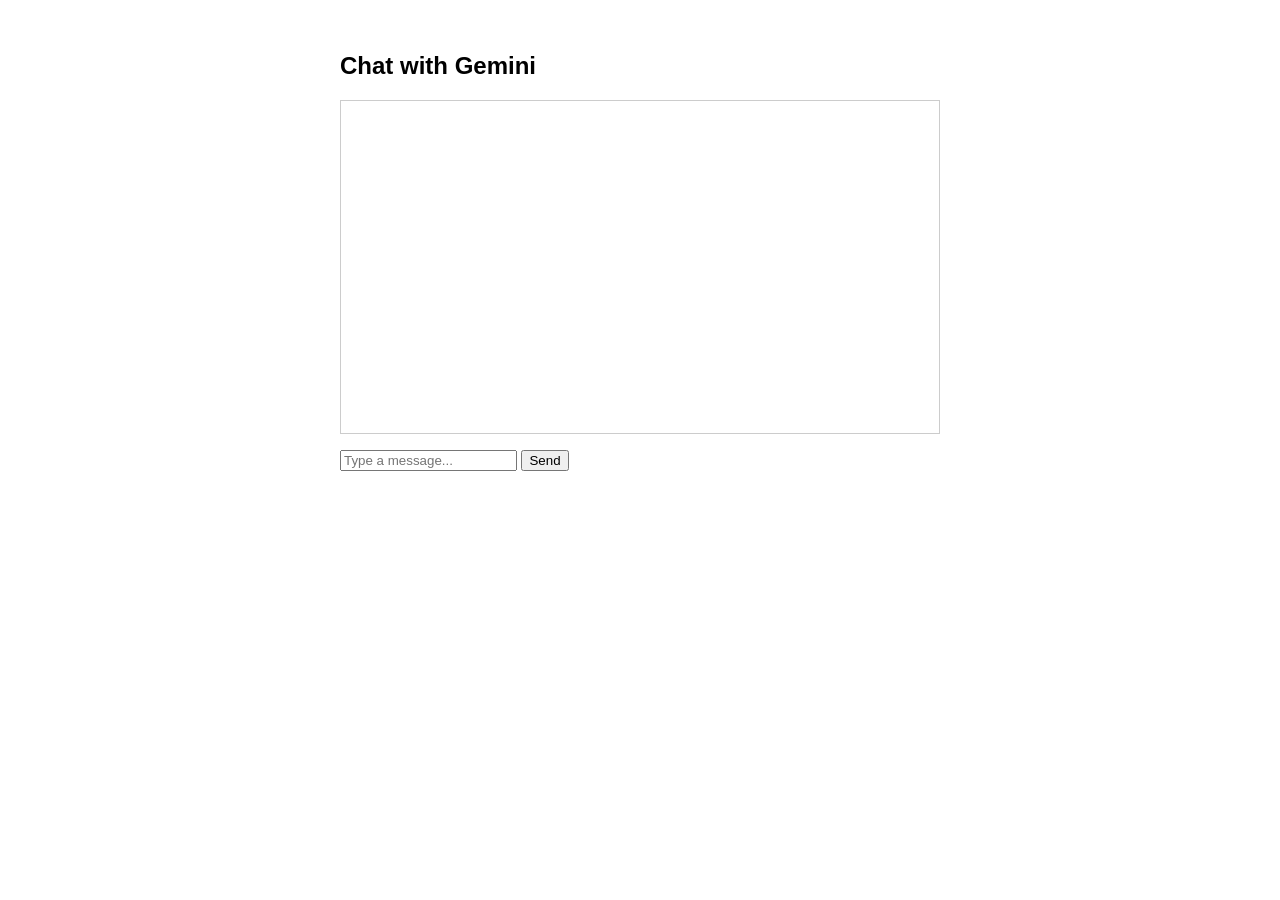
<file: templates/chatbot.html>
<!DOCTYPE html>
<html lang="en">
<head>
    <meta charset="UTF-8">
    <title>Gemini Chat</title>
    <style>
        body { font-family: Arial, sans-serif; max-width: 600px; margin: auto; padding: 2em; }
        #chat-box { border: 1px solid #ccc; padding: 1em; height: 300px; overflow-y: scroll; margin-bottom: 1em; }
        .user { color: blue; }
        .bot { color: green; }
    </style>
</head>
<body>
    <h2>Chat with Gemini</h2>
    <div id="chat-box"></div>
    <input type="text" id="user-input" placeholder="Type a message..." />
    <button onclick="sendMessage()">Send</button>

    <script>
        function sendMessage() {
            const input = document.getElementById("user-input");
            const message = input.value;
            if (!message) return;

            const chatBox = document.getElementById("chat-box");
            chatBox.innerHTML += `<p class="user"><strong>You:</strong> ${message}</p>`;

            fetch('/chat', {
                method: 'POST',
                headers: { 'Content-Type': 'application/json' },
                body: JSON.stringify({ message: message })
            })
            .then(response => response.json())
            .then(data => {
                chatBox.innerHTML += `<p class="bot"><strong>Gemini:</strong> ${data.response}</p>`;
                chatBox.scrollTop = chatBox.scrollHeight;
            });

            input.value = "";
        }
    </script>
</body>
</html>
</file>
